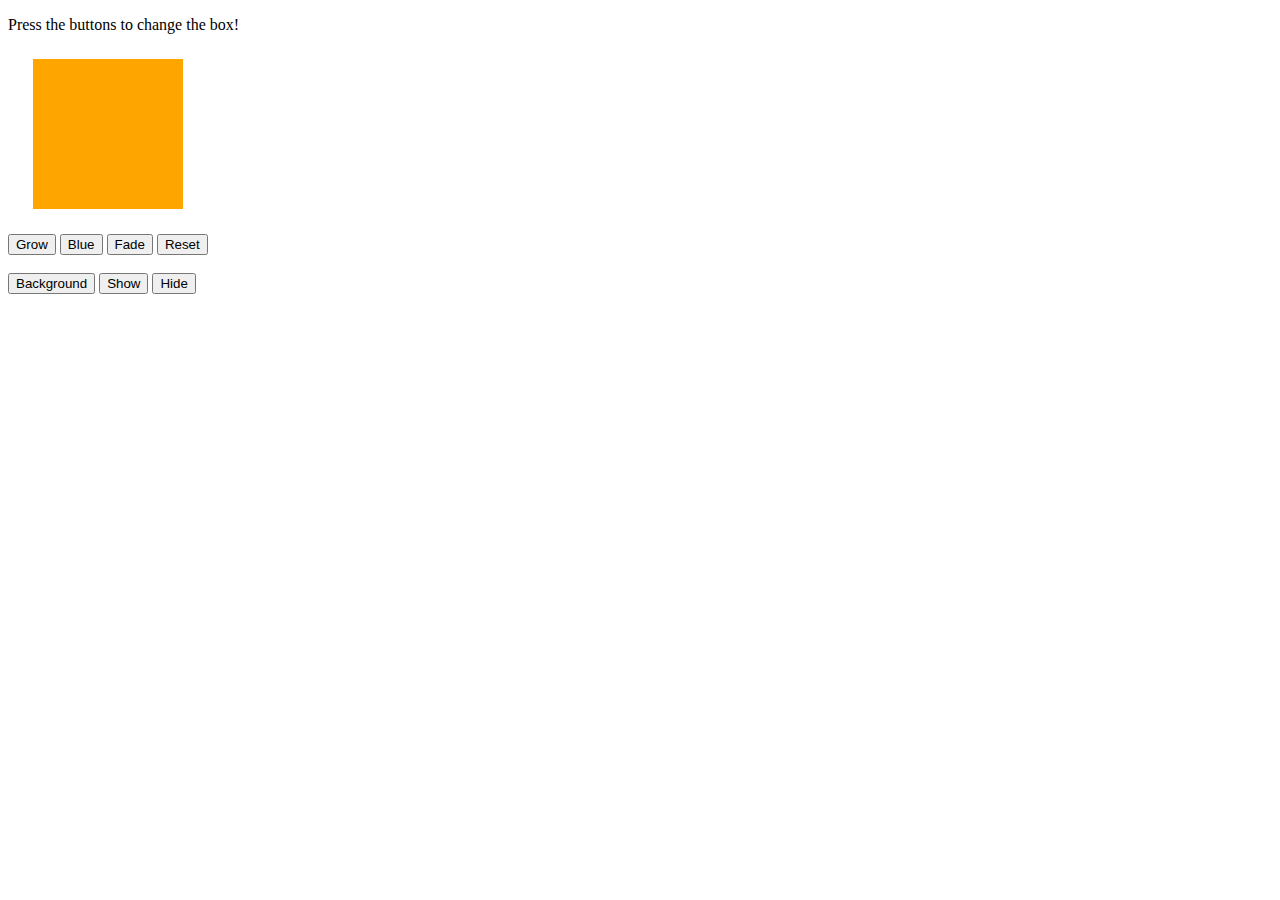
<file: PREWORK_BL/Module-6/index.html>
<!DOCTYPE html>
<html>
<head>

    <title>Jiggle Into JavaScript</title>
    <!-- <script type="text/javascript" src="https://cdnjs.cloudflare.com/ajax/libs/jquery/3.1.0/jquery.min.js"></script> -->

</head>

<body>

    <p>Press the buttons to change the box!</p>

    <div id="box"></div>


        <button id="button1"> Grow </button>
        <button id="button2"> Blue </button>
        <button id="button3"> Fade </button>
        <button id="button4"> Reset </button>
<br>
<br>
<button id="button5"> Background </button>
<button id="button6"> Show </button>
<button id="button7"> Hide </button>

        <script type="text/javascript" src="javascript.js"></script>
        <link rel="stylesheet" href="styles.css">

</body>
</html>
</file>
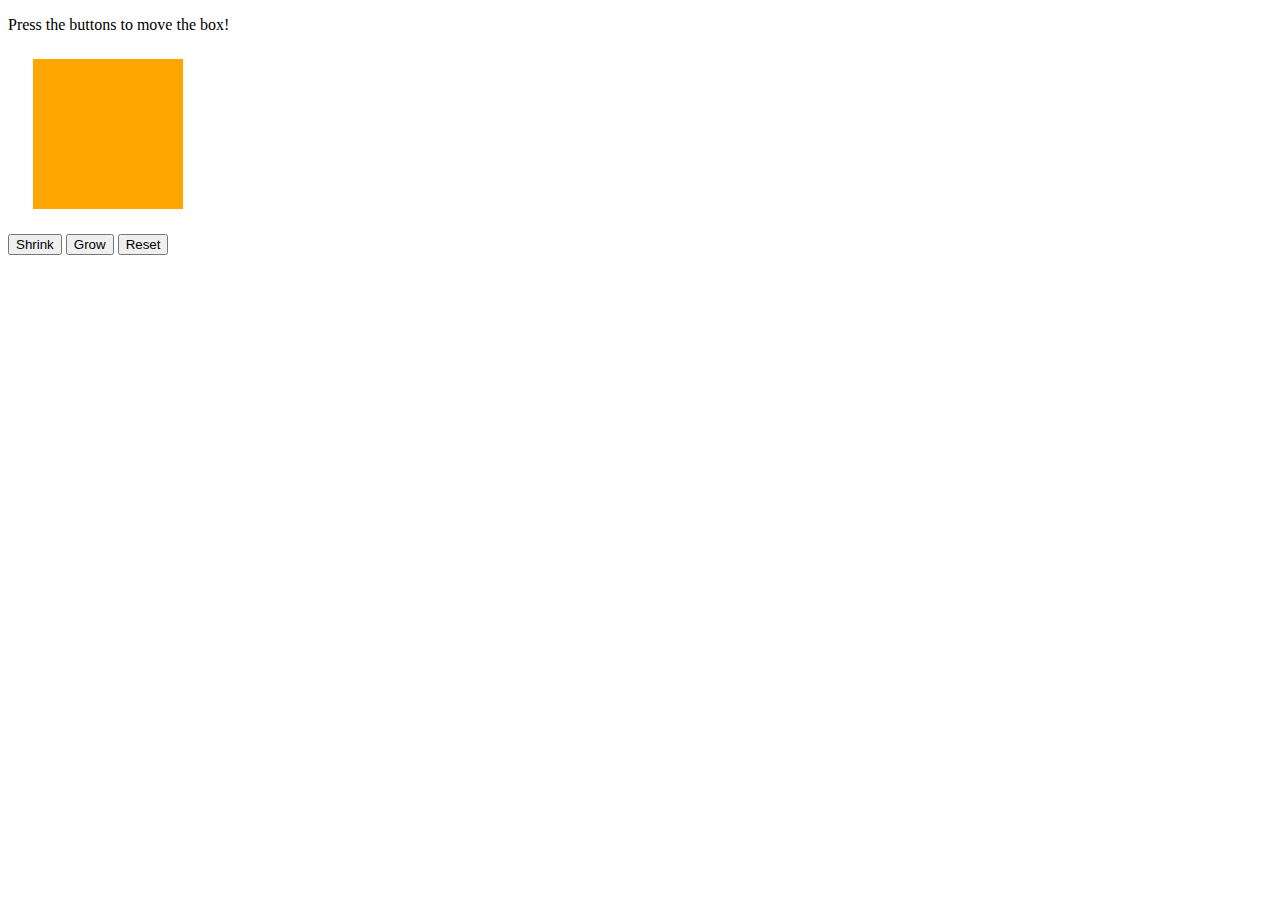
<file: PREWORK_BL/Module-6/Example/index.html>
<!DOCTYPE html>
<html>
<head>
    <title>Jiggle Into JavaScript</title>
</head>
<body>

    <p>Press the buttons to move the box!</p>

    <div id="box" style="height:150px; width:150px; background-color:orange; margin:25px"></div>

    <button id="shrinkBtn">Shrink</button>
    <button id="growBtn">Grow</button>
    <button id="resetBtn">Reset</button>

    <script type="text/javascript">

        document.getElementById("shrinkBtn").addEventListener("click", function(){

            document.getElementById("box").style.height = "25px";

        });

        document.getElementById("growBtn").addEventListener("click", function(){

            document.getElementById("box").style.height = "250px";

        });

        document.getElementById("resetBtn").addEventListener("click", function(){

            document.getElementById("box").style.height = "150px";

        });

    </script>

</body>
</html>
</file>
<file: PREWORK_BL/Module-6/styles.css>
#box
{
    height:150px; 
    width:150px; 
    background-color:orange; 
    margin:25px;
};
</file>
